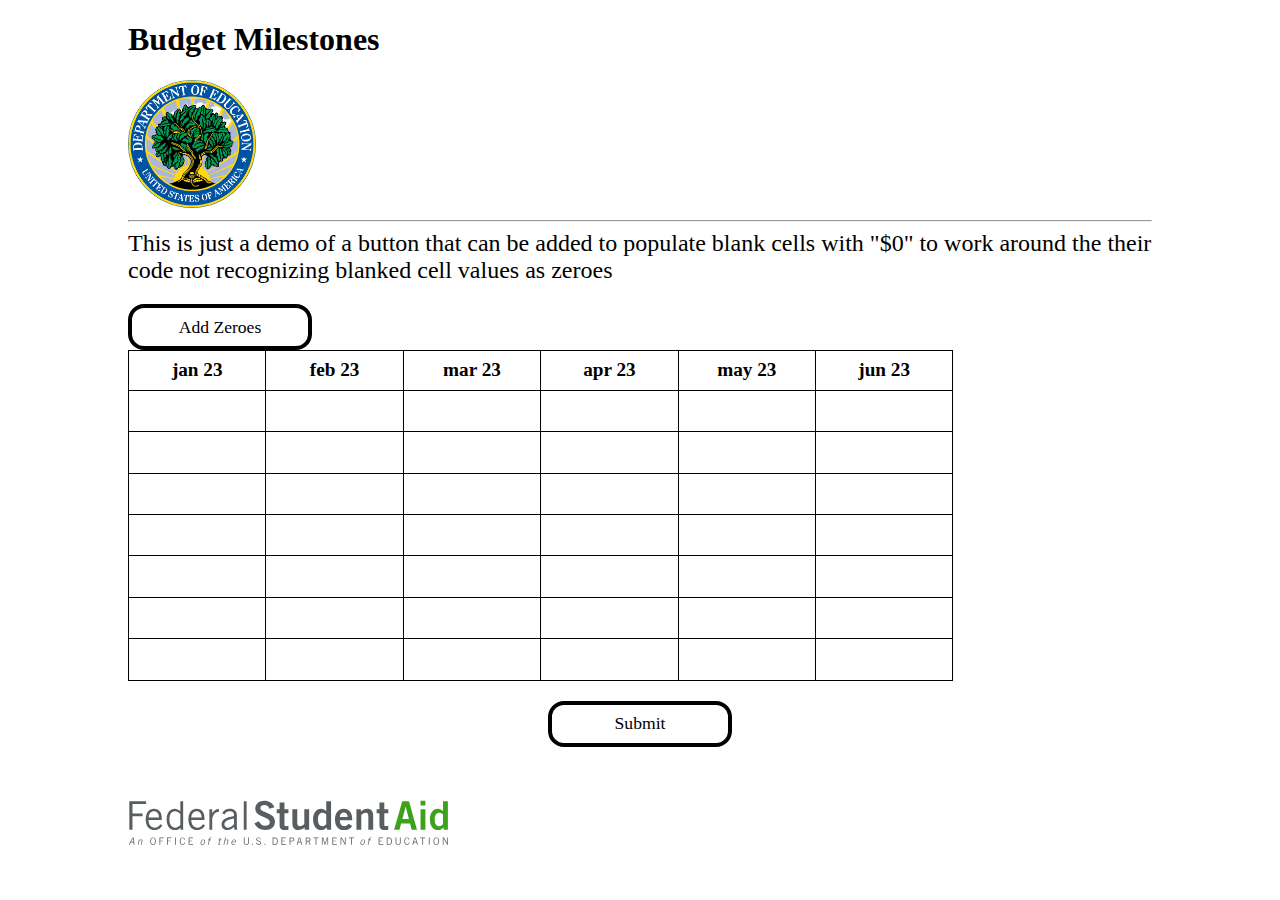
<file: index.html>
<!DOCTYPE html>
<html lang="en">
<head>
    <meta charset="UTF-8">
    <meta http-equiv="X-UA-Compatible" content="IE=edge">
    <meta name="viewport" content="width=device-width, initial-scale=1.0">
    <title>Adding Zeroes Demo</title>
    <link rel="icon" type="image/x-icon" href="./img/fsa.ico" />

    <link rel="stylesheet" href="index.css">
</head>
<body>
    <div class="section">

        <h1>Budget Milestones</h1>
        <img src="./img/DeptofEdu-logo.png" style="display:inline; width: 10vw; height: auto;"/>
        <hr/>
        <p style="display:inline;">This is just a demo of a button that can be added to populate blank cells with "$0" to work around the their code not recognizing blanked cell values as zeroes</p>
    
    </div>
    <div class="section">
        
            <div class="flex-item to-left">
                <div class="button" onclick="addZeroes()">Add Zeroes</div>
            </div>
            <div class="flex-item" id="table">
                <script src="generateTable.js"></script>
            </div>
            <div class="flex-item to-right">
                <div class="button">Submit</div>
            </div>
        
    </div>
    
    <footer class="section">
        <img src="./img/fsa-logo.svg" alt="FSA"/>
    </footer>

    <script src="buttons.js"></script>
    
</body>
</html>
</file>
<file: index.css>
/*********** page *********/
body{
    background-color: #fff;
}
.section{
    max-width: 80vw;
    margin: 20px auto;

}
footer{
    position: absolute;
    bottom: 0;
    left: 10vw;
    height: 5rem;
}
p{
    font-size: 1.5em;
}
/*********** tools *******/
.vertflex{

}
.flex-item{

}

.to-left{

}
.to-right .button{
    margin: 20px auto auto auto;

}


/*********** stuff *******/
.button{
    width: 10em;
    /* height: 2.5em; */
    border: 4px solid black;
    border-radius: 16px;

    text-align: center;
    padding: 0.5em 0;
    font-size: 1.1em;
}
.button:hover{
    border: 4px solid #66c51e;
    background-color: #66c51e;
    color: white;
}

table, th, td{
    border: 1px solid black;
    border-collapse: collapse;
}
tr{
      
}
th{
    line-height: 2em;
    padding: 0;
    font-size: 1.2em;
    
}
td{
    /* width: 5em; */
    
}
input{
    
    border: 0;
    padding: 0 0 0 2em;
    line-height: 2em;
    font-size: 1.2em;
    width: 5em;
}
footer img{
    width: 25vw;
    height: auto;
}
</file>
